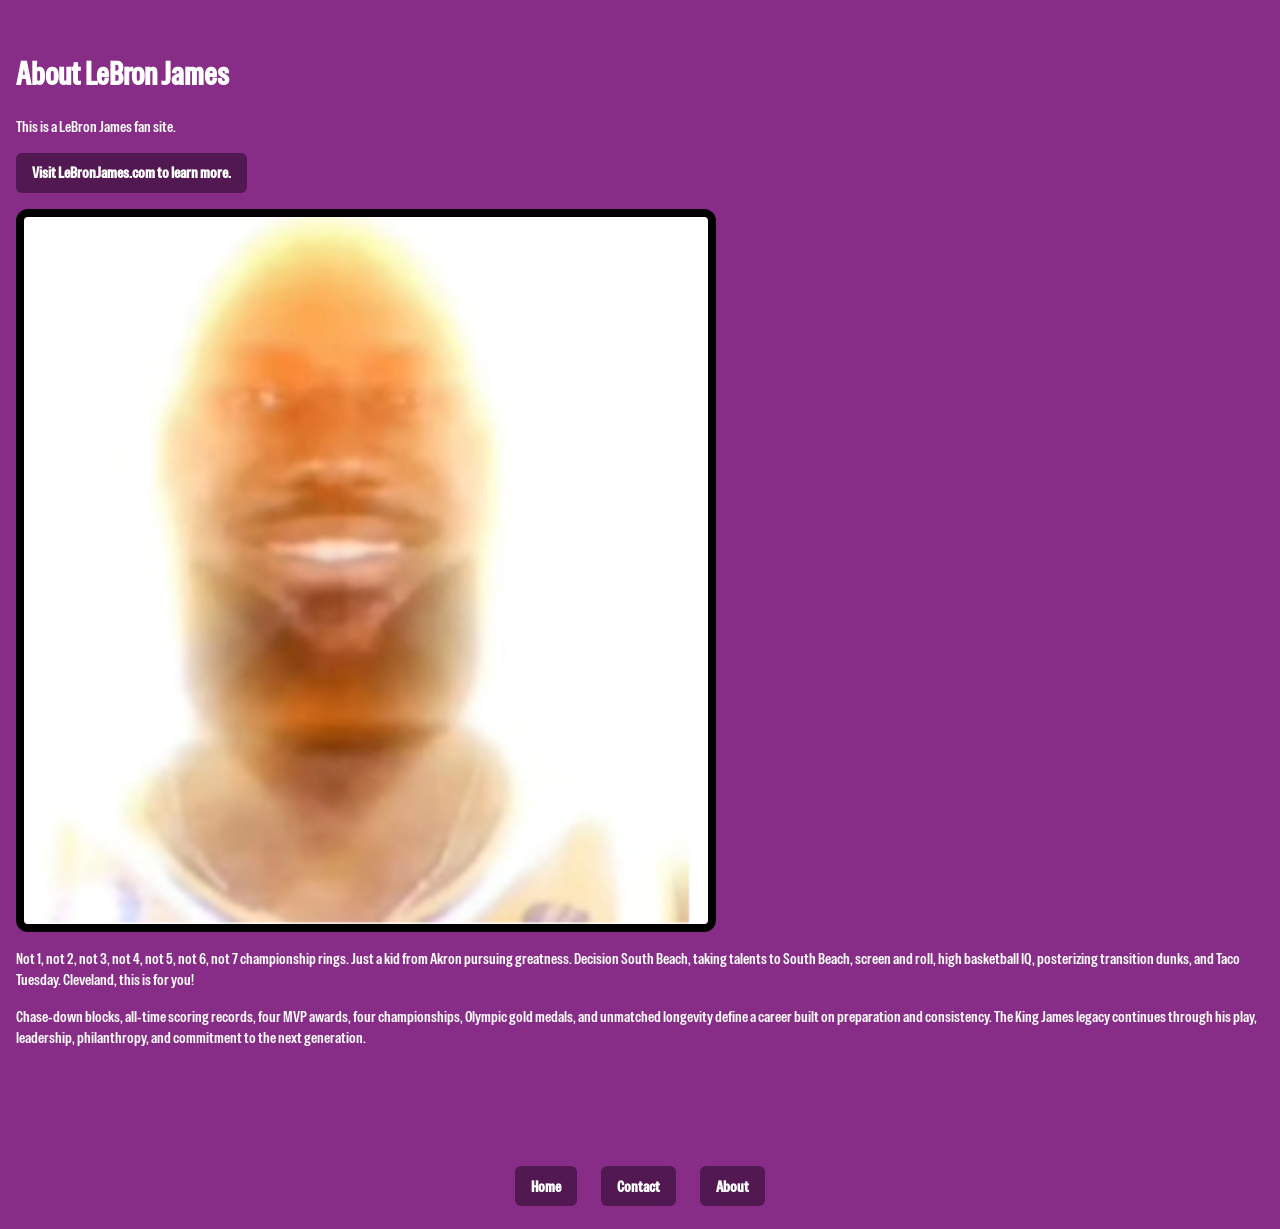
<file: about.html>
<!doctype html>
<html lang="en">

<head>
  <meta charset="utf-8">
  <title>About | A little Bit About An Athlete</title>
  <meta name="description" content="Learn more about the LeBron Fan Club.">
  <meta name="viewport" content="width=device-width, initial-scale=1">
  <link rel="stylesheet" href="css/main.css">
</head>

<body class="about-page">
  <main>
    <h1 class="about-title">About LeBron James</h1>
    <p class="intro-copy">This is a LeBron James fan site.</p>
    <p><a class="about-link" href="https://www.lebronjames.com">Visit LeBronJames.com to learn more.</a></p>
    <img src="./img/Screenshot-2024-12-13-at-12.42.40 PM.png" alt="LeBron James fan site artwork">
    <p>Not 1, not 2, not 3, not 4, not 5, not 6, not 7 championship rings. Just a kid from Akron pursuing greatness. Decision South Beach, taking talents to South Beach, screen and roll, high basketball IQ, posterizing transition dunks, and Taco Tuesday. Cleveland, this is for you!</p>
    <p>Chase-down blocks, all-time scoring records, four MVP awards, four championships, Olympic gold medals, and unmatched longevity define a career built on preparation and consistency. The King James legacy continues through his play, leadership, philanthropy, and commitment to the next generation.</p>
  </main>

  <footer class="site-footer">
    <nav class="bottom-nav" aria-label="Main navigation">
      <p><a href="index.html">Home</a></p>
      <p><a href="contact.html">Contact</a></p>
      <p><a href="about.html">About</a></p>
    </nav>
  </footer>

  <script src="js/main.js"></script>
</body>

</html>
</file>
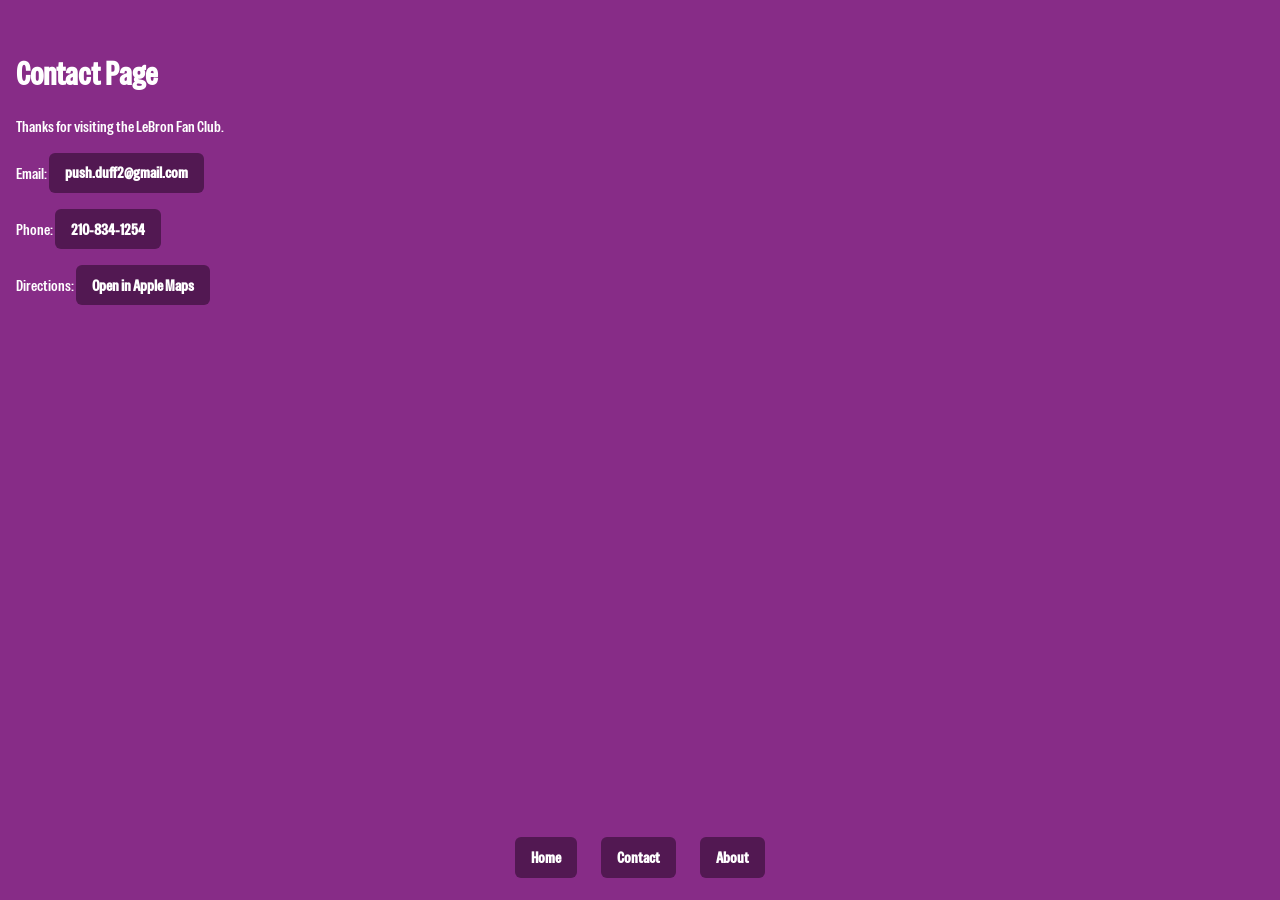
<file: contact.html>
<!doctype html>
<html lang="en">

<head>
  <meta charset="utf-8">
  <title>Contact | LeBron Fan Club</title>
  <meta name="description" content="Contact the LeBron Fan Club.">
  <meta name="viewport" content="width=device-width, initial-scale=1">
  <link rel="stylesheet" href="css/main.css">
</head>

<body class="contact-page">
  <main>
    <h1>Contact Page</h1>
    <p>Thanks for visiting the LeBron Fan Club.</p>
    <div class="contact-links">
      <p>Email: <a href="mailto:push.duff2@gmail.com">push.duff2@gmail.com</a></p>
      <p>Phone: <a href="tel:+12108341254">210-834-1254</a></p>
      <p>Directions: <a href="https://maps.apple.com/place?place-id=I686BA54F14632FD1&_provider=9902">Open in Apple Maps</a></p>
    </div>
  <img: src="https://png.pngtree.com/png-clipart/20240430/original/pngtree-group-of-sport-players-action-png-image_14970438.png" alt="Group of sports players in action">
  </main>

  <footer class="site-footer">
    <nav class="bottom-nav" aria-label="Main navigation">
      <p><a href="index.html">Home</a></p>
      <p><a href="contact.html">Contact</a></p>
      <p><a href="about.html">About</a></p>
    </nav>
  </footer>

  <script src="js/main.js"></script>
</body>

</html>
</file>
<file: css/main.css>
@import url('https://fonts.googleapis.com/css2?family=Special+Gothic+Condensed+One&display=swap');

* {
    box-sizing: border-box;
}

html, body {
    height: 100%;
}

body {
    background: rgb(135, 44, 135);
    color: #ffffff;
    font-family: 'Special Gothic Condensed One', sans-serif;
    margin: 0;
    min-height: 100vh;
    display: flex;
    flex-direction: column;
}

main {
    flex: 1;
    padding: 2rem 1rem 6rem;
}

.site-nav {
    display: flex;
    justify-content: center;
    gap: 1.5rem;
    margin-bottom: 2rem;
}

.site-nav a {
    background: rgb(82, 24, 82);
    border-radius: 6px;
    color: #ffffff;
    font-weight: 700;
    padding: 0.6rem 1rem;
    text-decoration: none;
    transition: background-color 0.2s ease, transform 0.2s ease;
}

.site-nav a:hover {
    background: rgb(57, 16, 57);
    transform: translateY(-3px);
}

.brand-header {
    text-align: center;
    margin: 0 0 1.5rem;
}

.brand-header h2 {
    margin: 0;
    font-size: clamp(1.8rem, 4vw, 3rem);
    text-transform: uppercase;
    letter-spacing: 0.08em;
}

.hero {
    max-width: 1100px;
    margin: 0 auto 2rem;
    padding: 2rem 1rem;
    border-radius: 16px;
    display: flex;
    align-items: center;
    gap: 2rem;
}

.hero-two {
    background: rgba(0, 0, 0, 0.12);
}

.hero-copy {
    flex: 1;
    margin-right: auto;
    text-align: left;
}

.eyebrow,
.headline,
.copy {
    margin: 0;
}

.eyebrow {
    font-size: 0.8rem;
    font-weight: 700;
    letter-spacing: 0.12em;
    text-transform: uppercase;
    margin-bottom: 0.75rem;
    opacity: 0.9;
}

.headline {
    font-size: clamp(2.1rem, 5vw, 4.5rem);
    line-height: 1.05;
    font-weight: 800;
    max-width: 700px;
    text-align: center;
}

.headline-small {
    font-size: clamp(1.8rem, 4vw, 3.2rem);
}

.copy {
    font-size: 1.08rem;
    line-height: 1.7;
    margin-top: 1rem;
    max-width: 42rem;
    text-align: left;
}

img {
    display: block;
    width: 100%;
    max-width: 700px;
    height: auto;
    border: 8px solid #000000;
    border-radius: 12px;
    margin-top: 0;
}

.site-footer {
    padding: 1rem 1rem 2rem;
    text-align: center;
}

.bottom-nav {
    display: flex;
    justify-content: center;
    align-items: center;
    gap: 1.5rem;
    flex-wrap: wrap;
}

.bottom-nav p {
    margin: 0;
}

.bottom-nav a {
    background: rgb(82, 24, 82);
    border-radius: 6px;
    color: #ffffff;
    font-weight: 700;
    padding: 0.6rem 1rem;
    text-decoration: none;
    transition: background-color 0.2s ease, transform 0.2s ease;
}

.bottom-nav a:hover {
    background: rgb(57, 16, 57);
    transform: translateY(-3px);
}

.contact-links p {
    margin: 1rem 0;
}

.contact-links a {
    background: rgb(82, 24, 82);
    border-radius: 6px;
    color: #ffffff;
    display: inline-block;
    font-weight: 700;
    padding: 0.6rem 1rem;
    text-decoration: none;
    transition: background-color 0.2s ease, transform 0.2s ease;
}

.contact-links a:hover {
    background: rgb(57, 16, 57);
    transform: translateY(-3px);
}
.about-link {
    background: rgb(82, 24, 82);
    border-radius: 6px;
    color: #ffffff;
    display: inline-block;
    font-weight: 700;
    padding: 0.6rem 1rem;
    text-decoration: none;
    transition: background-color 0.2s ease, transform 0.2s ease;
}
.about-link:hover {
    background: rgb(57, 16, 57);
    transform: translateY(-3px);
}

.site-nav a:focus-visible,
.bottom-nav a:focus-visible,
.contact-links a:focus-visible {
    outline: 3px solid #ffffff;
    outline-offset: 3px;
}
</file>
